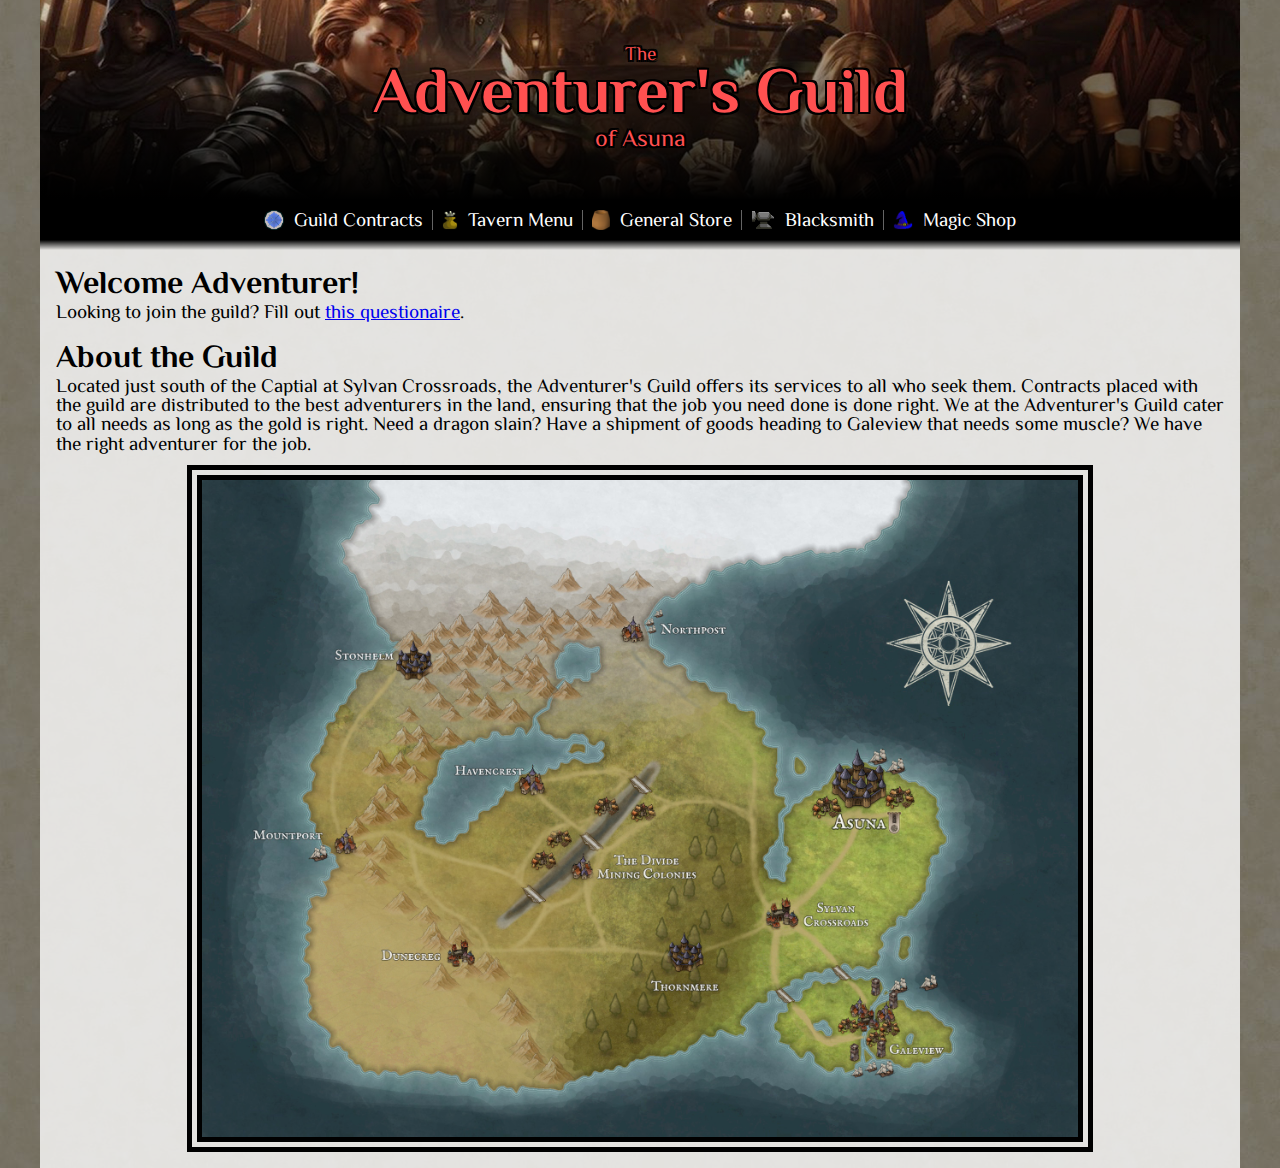
<file: adventurers-guild/index.html>
<!DOCTYPE html>
<html>

<head>
    <title>Adventurer's Guild</title>
    <link rel="stylesheet" href="reset.css">
    <link rel="stylesheet" href="adventureguild.css">
    <link rel="preconnect" href="https://fonts.googleapis.com">
    <link rel="preconnect" href="https://fonts.gstatic.com" crossorigin>
    <link href="https://fonts.googleapis.com/css2?family=El+Messiri:wght@400..700&display=swap" rel="stylesheet">

    <script src="https://code.jquery.com/jquery-3.6.0.min.js"></script>
    <script>
        $(function(){
            $("#header").load("header.html"); 
        });
    </script>
</head>

<body>
    <div id="page">
        <div id="header"></div>
        <div id="main">
            <h1>Welcome Adventurer!</h1>
            <p>
                Looking to join the guild? Fill out <a href="https://forms.gle/QAj6KoWZG4KADPHh9" style="text-decoration: underline;">this questionaire</a>.
            </p>
            <br/>
            <h1>About the Guild</h1>
            <p>
                Located just south of the Captial at Sylvan Crossroads, the Adventurer's Guild offers its services to all who seek them.
                Contracts placed with the guild are distributed to the best adventurers in the land, ensuring that the job you need done
                is done right. We at the Adventurer's Guild cater to all needs as long as the gold is right. Need a dragon slain? Have
                a shipment of goods heading to Galeview that needs some muscle? We have the right adventurer for the job.
            </p>
            <img style="width:75%;display:block;margin:0 auto;border-style:double;border-width:15px;margin-top:10px;" src="./img/asuna.jpg" alt="Asuna Map">
        </div>
    </div>
</body>

</html>
</file>
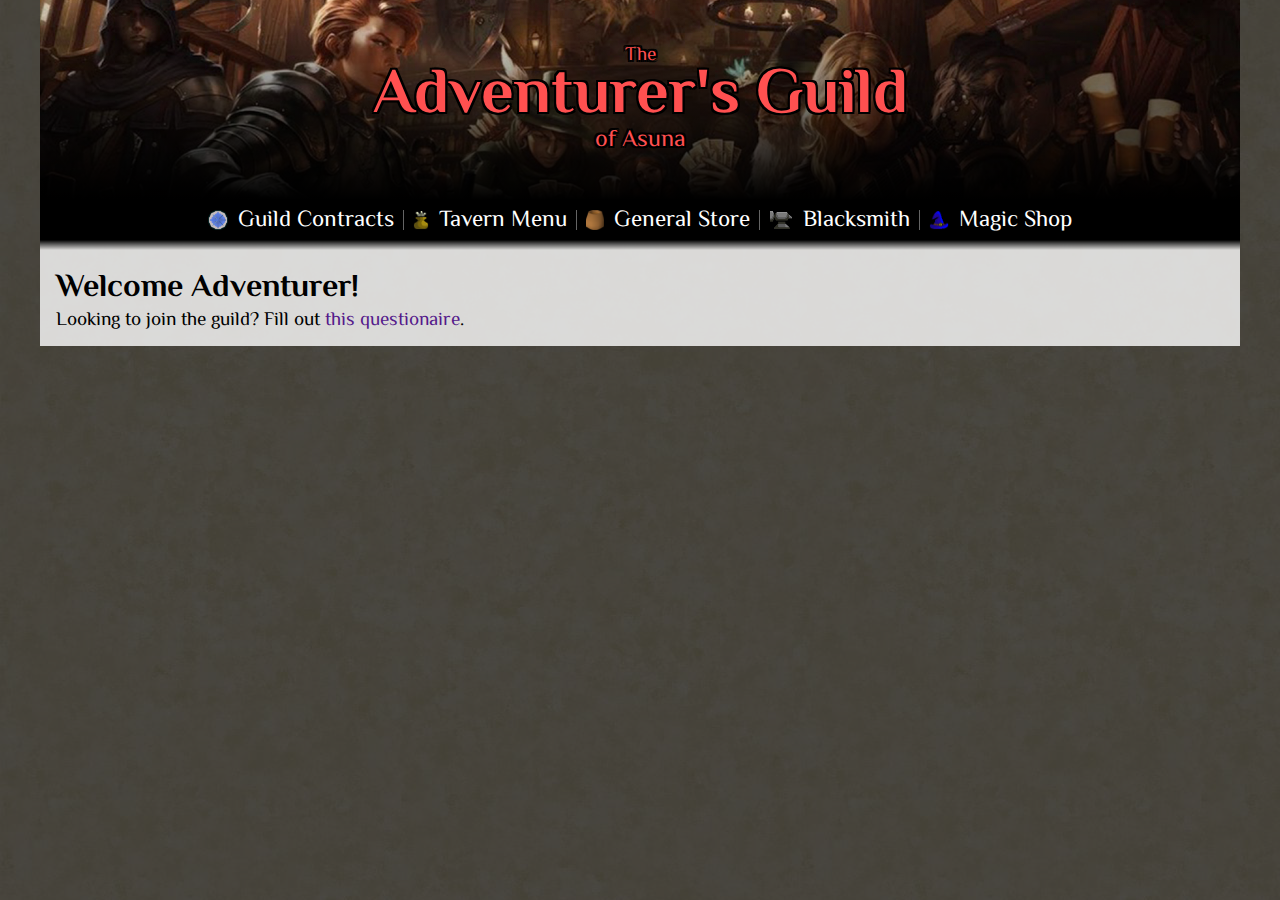
<file: adventures-guild/index.html>
<!DOCTYPE html>
<html>

<head>
    <title>Adventurer's Guild</title>
    <link rel="stylesheet" href="reset.css">
    <link rel="stylesheet" href="adventureguild.css">
    <link rel="preconnect" href="https://fonts.googleapis.com">
    <link rel="preconnect" href="https://fonts.gstatic.com" crossorigin>
    <link href="https://fonts.googleapis.com/css2?family=El+Messiri:wght@400..700&display=swap" rel="stylesheet">

    <script src="https://code.jquery.com/jquery-3.6.0.min.js"></script>
    <script>
        $(function(){
            $("#header").load("header.html"); 
        });
    </script>
</head>

<body>
    <div id="page">
        <div id="header"></div>
        <div id="main">
            <h1>Welcome Adventurer!</h1>
            <p>
                Looking to join the guild? Fill out <a href="">this questionaire</a>.
            </p>
        </div>
    </div>
</body>

</html>
</file>
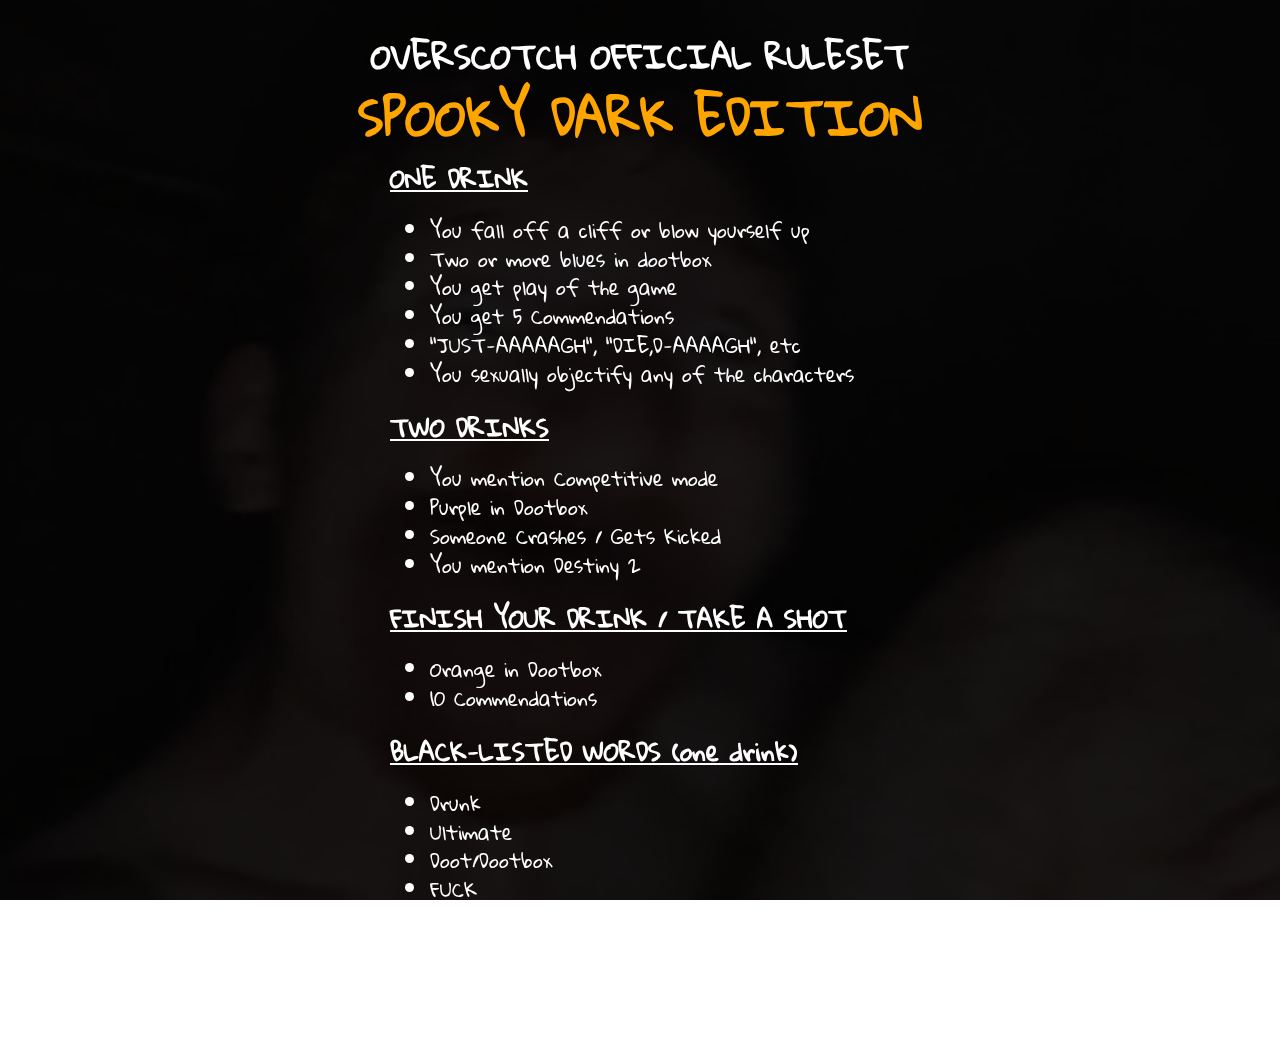
<file: overscotch/index.html>
<!DOCTYPE html>
<html>
    <head>
        
        <script src="https://ajax.googleapis.com/ajax/libs/jquery/3.1.0/jquery.min.js"></script>
        <script src="js/jquery.vortex.min.js"></script>
        
        <link rel="stylesheet" type="text/css" href="css/vortex.css"/>
        
        <link href="https://fonts.googleapis.com/css?family=Gloria+Hallelujah" rel="stylesheet">
        
        <script>
        
            $(function(){
                $('#vortex').vortex({
                    initialPosition: 0,
                    speed: 300,
                    deepFactor: .3,
                    manualAdvance: false
                });
            });
        
        </script>        
    </head>
    
    <body>
        <div id="background-opacity"></div>
        <div id="Rules">
            <h1 style="text-align:center;">OVERSCOTCH OFFICIAL RULESET</h1>
            <h1 class="spooky">SPOOKY DARK EDITION</h1>
            
            <div class="ruleDiv">
                
                <h2>ONE DRINK</h2>
                <ul>
                    <li>You fall off a cliff or blow yourself up</li>
                    <li>Two or more blues in dootbox</li>
                    <li>You get play of the game</li>
                    <li>You get 5 Commendations</li>
                    <li>"JUST-AAAAAGH", "DIE,D-AAAAGH", etc</li>
                    <li>You sexually objectify any of the characters</li>
                </ul>
            </div>
            
            <div class="ruleDiv">
                <h2>TWO DRINKS</h2>
                <ul>
                    <li>You mention Competitive mode</li>
                    <li>Purple in Dootbox</li>
                    <li>Someone Crashes / Gets Kicked</li>
                    <li>You mention Destiny 2</li>
                </ul>
            </div>
                
            <div class="ruleDiv">
                <h2>FINISH YOUR DRINK / TAKE A SHOT</h2>
                <ul>
                    <li>Orange in Dootbox</li>
                    <li>10 Commendations</li>
                </ul>
            </div>
            
            <div class="ruleDiv">
                <h2>BLACK-LISTED WORDS (one drink)</h2>
                <ul id="blackListedWords">
                    <li>Drunk</li>
                    <li>Ultimate</li>
                    <li>Doot/Dootbox</li>
                    <li>FUCK</li>
                </ul>
            </div>
            <div class="ruleDiv">
                <h3>BONUS RULE - At the end of every game roll a D6 and count that number of portraits from the left on your team. That player then takes 1 drink if you won or 2 drinks if you lost</h3>
            </div>
        </div>
    </body>
</html>
</file>
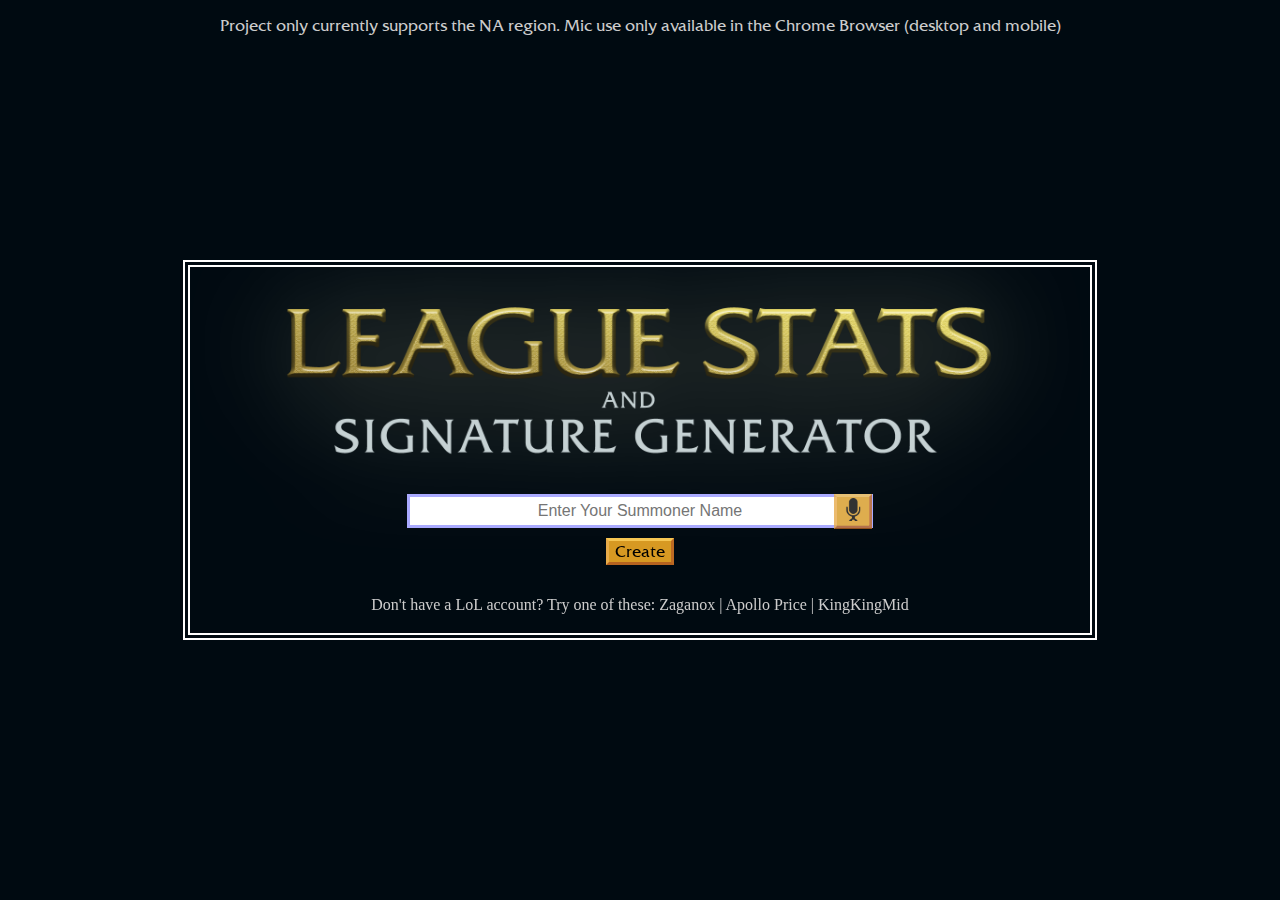
<file: Projects/lolSigGen/index.html>
<!DOCTYPE html>
<html>
  <head>
    <title>League Signature Creator</title>
	<link href="mainStyle.css" rel="stylesheet" type="text/css">
	<script src="main.js"></script>
	
  </head>
  <body>
	<div id="projInfo">
			<p>Project only currently supports the NA region. Mic use only available in the Chrome Browser (desktop and mobile)</p>
	</div>
	
	<div id="messages">
		<div id="nameError" class="errorMessage"><p>Summoner not found, please try again</p></div>
		<div id="micError" class="infoMessage"><p>Your web browser does not support Speech Recognition. To use this feature, load this page in a supported browser like Google Chrome.</p></div>
	</div>
	
	<div id="startPage">		
		<div id="startContents">
			<div id="innerStartContents">
				<img id="logo" src="media/images/LogoTemp.png"/>
				<div id="searchContents">
					<div id="regionTabs">
					</div>
					
					<div id="searchBar">
						<p style="margin: 0;"><input type="text" autocomplete="off" id="searchName" placeholder="Enter Your Summoner Name"></p>						
						<button type="button" id="btnCreate" class="btnLarge">Create</button>
					</div>
				</div>
				<p>Don't have a LoL account? Try one of these: Zaganox | Apollo Price | KingKingMid</p>
			</div>
			<button type="button" id="btnUseMic" class="btnLarge"><img id="micImage" src="media/images/mic.png" height="23px"></button>
		</div>			
	</div>
	
	<div id="infoPage">
		<div id="infoContentContainer">
			<div id='dynamicPlayerStats' style='padding-left: 5px; padding-right: 5px;'>
				<div id='unrankedStats' class='statContainer'></div>
				<div id='rankedStats' class='statContainer'></div>
			</div>
			<canvas id="infoCanvas" width="760px" height="310px"></canvas>
			<div>
				<a id="btnSigDownload" download="createdSig.png"><button type="button" class="btnLarge">Download</button></a>
				<button type="button" id="btnSigUpload" class="btnLarge">Upload to Imgur</button>
			</div>
		</div>
	</div>
	
	<div id="imagePreloads">
		<img id="sigBase" src="media/images/sigBase.png"/>
	</div>
	
  </body>
</html>
</file>
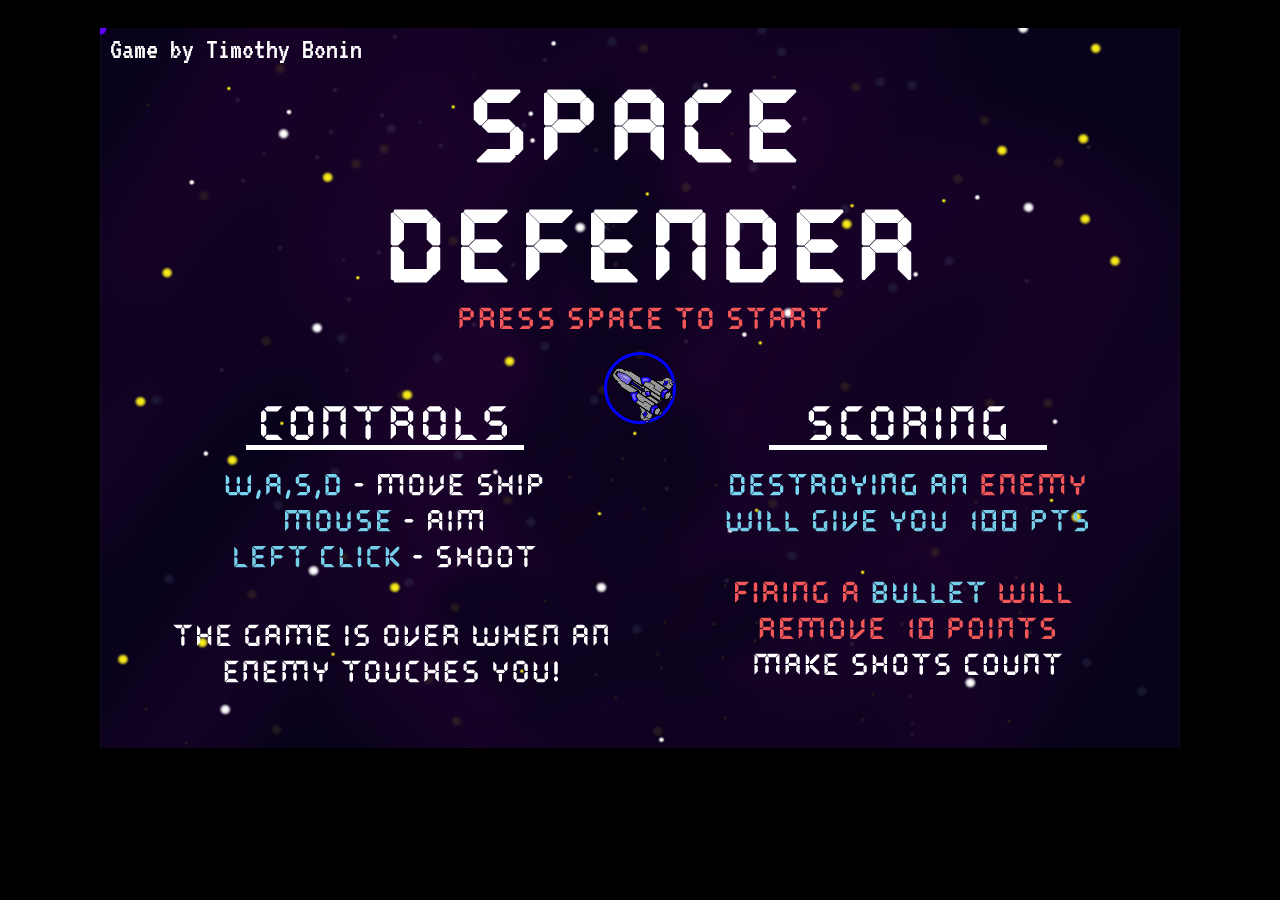
<file: Projects/spaceDefender/index.html>
<!DOCTYPE html>
<html lang="en">
<head>
	<meta charset="utf-8" />
	
	<link href='https://fonts.googleapis.com/css?family=VT323' rel='stylesheet' type='text/css'>
	
	<style>
		canvas{ margin-top: 20px; }
		
		#audioControls { display: none; }
		
		body {
			text-align: center;
			background-color: black;
		}
		
		#imagePreloads { display: none; }
		
	</style>
	<title>Top Down Prototype</title>
</head>
<body>
	<canvas>
		Get a real browser!
	</canvas>
	<script src='js/utilities.js'></script>
	<script src='js/loader.js'></script>
	<script src='js/main.js'></script>
	<script src='js/keys.js'></script>
	<script src='js/sound.js'></script>
	<script src='js/victor.js'></script>
	<script src='js/emitter.js'></script>
	
	<section id="audioControls">
		<audio id="bgAudio" src="media/background.mp3" controls loop></audio>
		<audio id="effectAudio" controls</audio>
	</section>
	
	<section id="imagePreloads">
		<img id="IMGplayerShip" width="100" height="100" src="media/img/playerShip.png">
		<img id="IMGbulletPlayer" width="20" height="20" src="media/img/bulletPlayer.png">
		<img id="IMGstart" width="1080" height="720" src="media/img/StartScreen.png">
		<img id="IMGbackground" width="1080" height="720" src="media/img/background.png">
		<img id="IMGenemySS" width="1000" height="100" src="media/img/enemySS.png">
	</section>
	
</body>
</html>
</file>
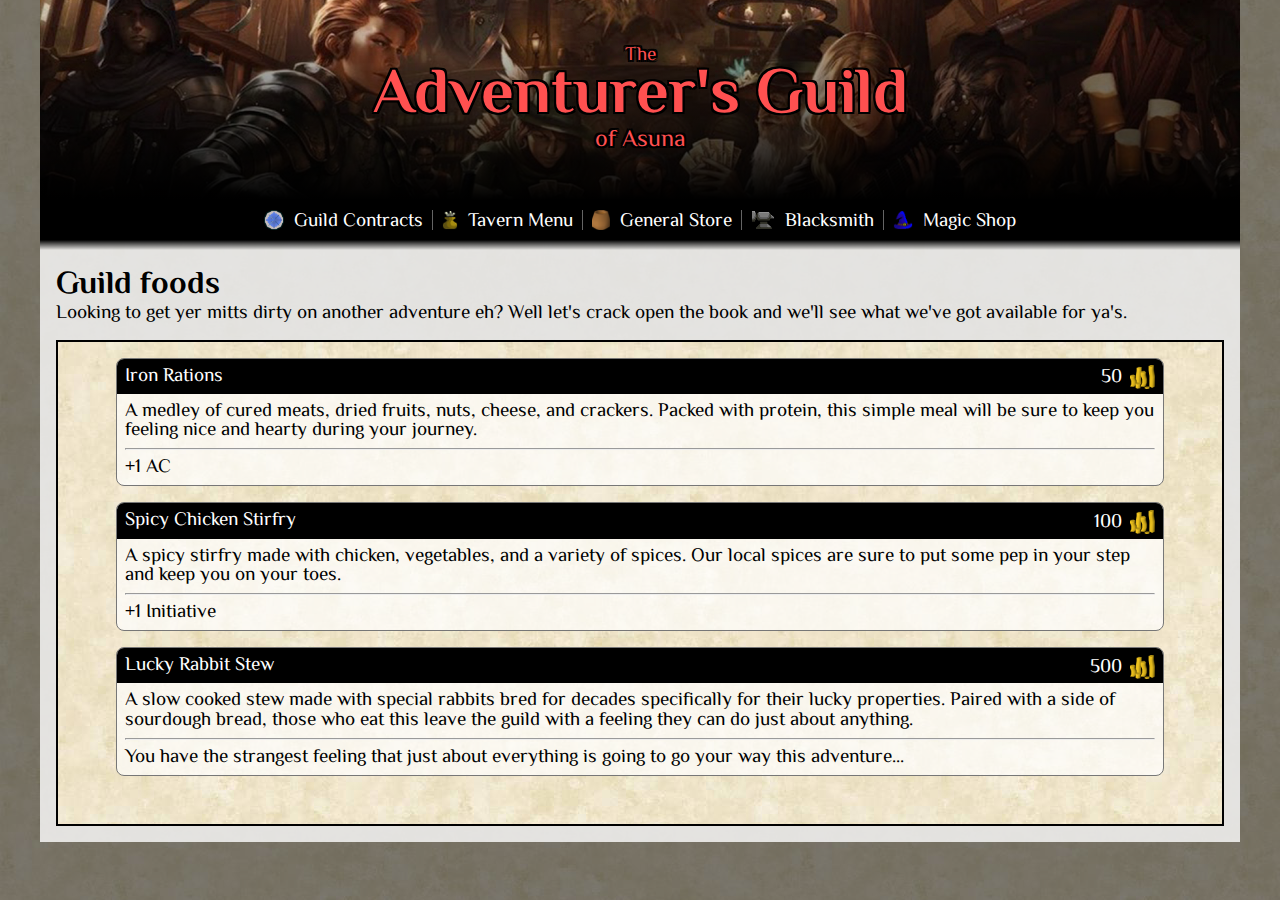
<file: adventurers-guild/food.html>
<!DOCTYPE html>
<html>

<head>
    <title>foods - Adventurer's Guild</title>
    <link rel="stylesheet" href="reset.css">
    <link rel="stylesheet" href="adventureguild.css">
    <link rel="preconnect" href="https://fonts.googleapis.com">
    <link rel="preconnect" href="https://fonts.gstatic.com" crossorigin>
    <link href="https://fonts.googleapis.com/css2?family=El+Messiri:wght@400..700&display=swap" rel="stylesheet">

    <script src="https://code.jquery.com/jquery-3.6.0.min.js"></script>
    <script>
        $(function () {
            $("#header").load("header.html");

            $.getJSON("./data/food.json", function (data) {
                var foodList = data.foodList;
                foodList.forEach(food => {
                    var foodItem = $("<div class='quest-item card'></div>");
                    
                    var foodTitle = $("<h3></h3>").text(food.name);

                    var goldRewardContainer = $("<div class='quest-gold-reward'></div>");
                    var goldReward = $("<p class='gold-reward-text'></p>").text(food.goldCost);
                    var goldIcon = $("<img src='./img/gold-icon.webp' class='gold-icon'>");
                    goldRewardContainer.append(goldReward, goldIcon);
                    
                    var foodBody = $("<div class='card-body'></div>"); 
                    var foodDescription = $("<p></p>").append($("<i></i>").text(food.description));
                    foodBody.append(foodDescription);

                    foodBody.append($("<hr>"));

                    food.effects.forEach(effect => {
                        var effectText = $("<p></p>").text(effect);
                        foodBody.append(effectText);
                    });

                    foodItem.append(foodTitle, goldRewardContainer, foodBody);
                    
                    $("#foodList").append(foodItem);
                });
            });
        });
    </script>
</head>

<body>
    <div id="page">
        <div id="header"></div>
        <div id="main">
            <h1>Guild foods</h1>
            <p>
                Looking to get yer mitts dirty on another adventure eh? Well let's crack open the book and we'll see
                what we've got available for ya's.
            </p>
            <div id="foodList" class="card-list food-list" style="margin-top:1em"></div>
        </div>
    </div>
</body>

</html>
</file>
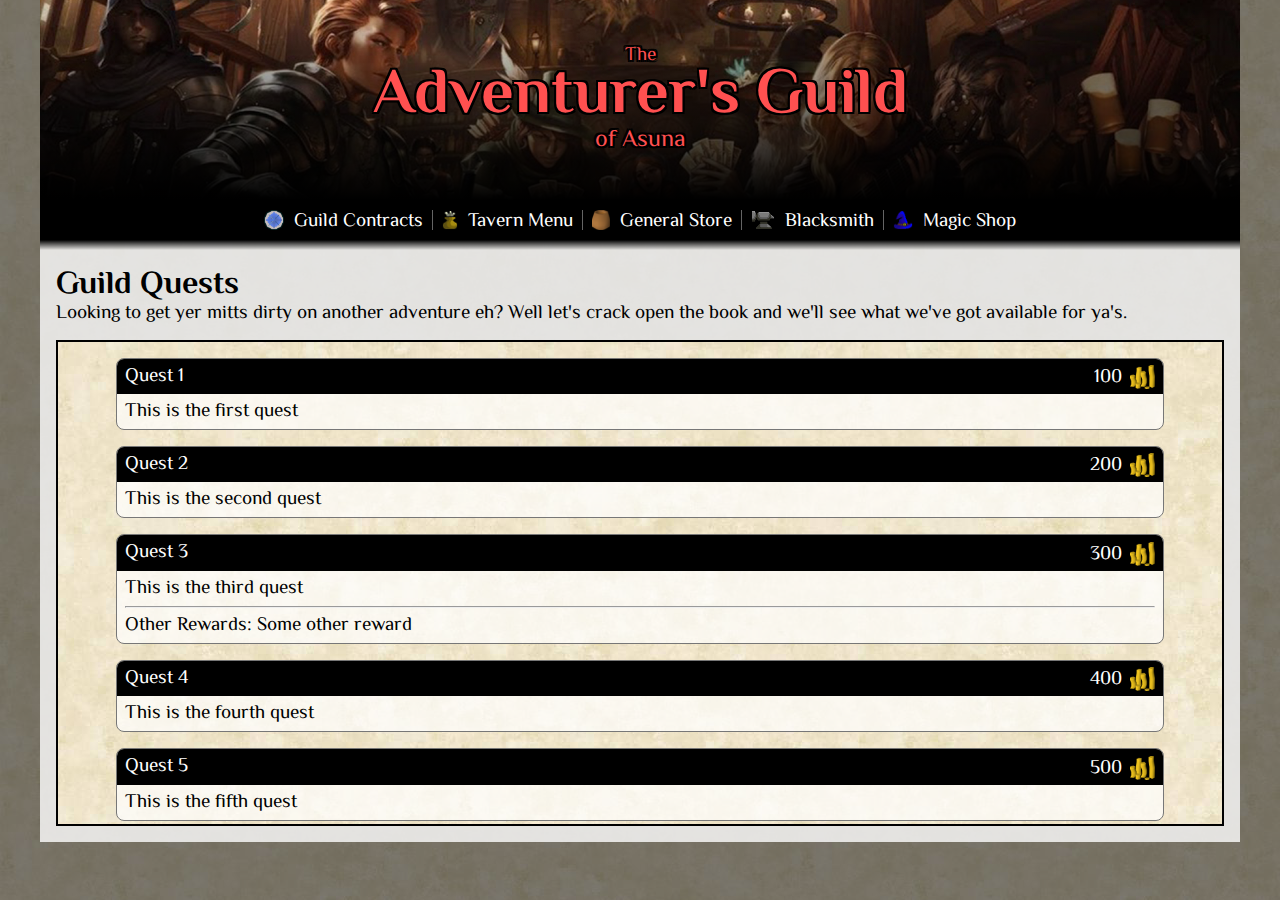
<file: adventurers-guild/quests.html>
<!DOCTYPE html>
<html>

<head>
    <title>Quests - Adventurer's Guild</title>
    <link rel="stylesheet" href="reset.css">
    <link rel="stylesheet" href="adventureguild.css">
    <link rel="preconnect" href="https://fonts.googleapis.com">
    <link rel="preconnect" href="https://fonts.gstatic.com" crossorigin>
    <link href="https://fonts.googleapis.com/css2?family=El+Messiri:wght@400..700&display=swap" rel="stylesheet">

    <script src="https://code.jquery.com/jquery-3.6.0.min.js"></script>
    <script>
        $(function () {
            $("#header").load("header.html");

            $.getJSON("./data/quests.json", function (data) {
                var questList = data.questList;
                questList.forEach(quest => {
                    var questItem = $("<div class='quest-item card'></div>");
                    
                    var questTitle = $("<h3></h3>").text(quest.title);

                    var goldRewardContainer = $("<div class='quest-gold-reward'></div>");
                    var goldReward = $("<p class='gold-reward-text'></p>").text(quest.goldReward);
                    var goldIcon = $("<img src='./img/gold-icon.webp' class='gold-icon'>");
                    goldRewardContainer.append(goldReward, goldIcon);
                    
                    var questBody = $("<div class='card-body'></div>"); 
                    var questDescription = $("<p></p>").text(quest.description);
                    questBody.append(questDescription);

                    if(quest.otherReward){
                        questBody.append($("<hr>"));
                        var otherReward = $("<p></p>").text("Other Rewards: " + quest.otherReward);
                        questBody.append(otherReward);
                    }

                    questItem.append(questTitle, goldRewardContainer, questBody);
                    
                    $("#questList").append(questItem);
                });
            });
        });
    </script>
</head>

<body>
    <div id="page">
        <div id="header"></div>
        <div id="main">
            <h1>Guild Quests</h1>
            <p>
                Looking to get yer mitts dirty on another adventure eh? Well let's crack open the book and we'll see
                what we've got available for ya's.
            </p>
            <div id="questList" class="card-list quest-list" style="margin-top:1em"></div>
        </div>
    </div>
</body>

</html>
</file>
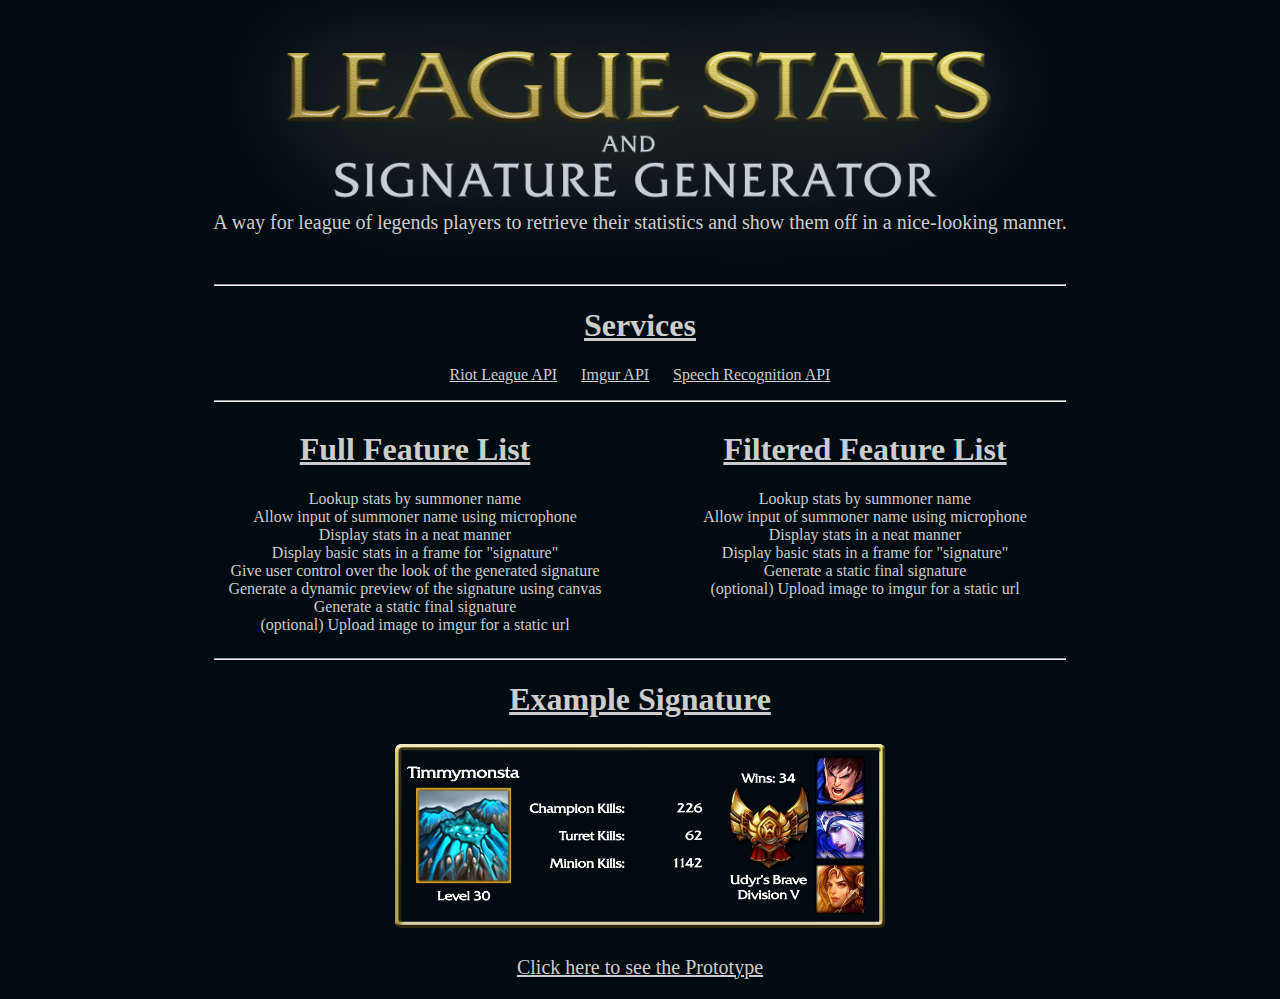
<file: Projects/lolSigGen/projectInfo.html>
<!DOCTYPE html>
<html>
  <head>
    <title>League Signature Creator</title>
	<link href="infoStyle.css" rel="stylesheet" type="text/css">
	
  </head>
  <body>
	<div id="infoPage">
		<img id="logo" src="media/images/LogoTemp.png" width="900px"/>
		<p style="margin-top: 0px; margin-bottom: 50px;">A way for league of legends players to retrieve their statistics and show them off in a nice-looking manner.</p>
		
		<hr/>
		
		<h1>Services</h1>
		<div id="services">
			<ul>
				<li><a href="https://developer.riotgames.com/api/methods">Riot League API</a></li>
				<li><a href="https://api.imgur.com/">Imgur API</a></li>
				<li><a href="https://dvcs.w3.org/hg/speech-api/raw-file/tip/speechapi.html">Speech Recognition API</a></li>
			</ul>
		</div>
		
		<hr/>
		
		<div id="features">
			<div>
			<h1>Full Feature List</h1>
			<ul>
				<li>Lookup stats by summoner name</li>
				<li>Allow input of summoner name using microphone</li>
				<li>Display stats in a neat manner</li>
				<li>Display basic stats in a frame for "signature"</li>
				<li>Give user control over the look of the generated signature</li>
				<li>Generate a dynamic preview of the signature using canvas</li>
				<li>Generate a static final signature</li>
				<li>(optional) Upload image to imgur for a static url</li>
			</ul>
			</div>
			
			<div>
			<h1>Filtered Feature List</h1>
			<ul>
				<li>Lookup stats by summoner name</li>
				<li>Allow input of summoner name using microphone</li>
				<li>Display stats in a neat manner</li>
				<li>Display basic stats in a frame for "signature"</li>
				<li>Generate a static final signature</li>
				<li>(optional) Upload image to imgur for a static url</li>
			</ul>
			</div>
			
		</div>
		
		<hr/>
		
		<h1>Example Signature</h1>
		<img src="media/images/sigExample.png" width="500px"/>
		
		<p><a href="index.html">Click here to see the Prototype</a></p>
		
	</div>
  </body>
</html>
</file>
<file: adventurers-guild/adventureguild.css>
/* custom scrollbar */
::-webkit-scrollbar {
    width: 20px;
}

::-webkit-scrollbar-track {
    background-color: transparent;
}

::-webkit-scrollbar-thumb {
    background-color: #5b5b5b;
    border-radius: 20px;
    border: 6px solid transparent;
    background-clip: content-box;
}

::-webkit-scrollbar-thumb:hover {
    background-color: #666666;
}

html {
    /* Prevent WebKit-based browsers from resizing the text: */
    -webkit-text-size-adjust: none;
}

body {
    background: linear-gradient(rgba(0, 0, 0, 0.5), rgba(0, 0, 0, 0.5)), url('img/paper-bg.jpg');
    background-repeat: repeat;
    margin: 0;
    font-family: "El Messiri", sans-serif;
}

a {
    text-decoration: none;
}

p {
    font-size: 1.2rem;
}

h1 {
    font-size: 2rem;
    font-weight: bold;
    margin: 0.2rem 0;
}

h2 {
    font-size: 1.5rem;
}

h3 {
    font-size: 1.2rem;
}

#page {
    width: 80%;
    margin: 0 auto;
    background-color: rgba(255, 255, 255, 0.8);
    max-width: 1200px;
    min-width: 1200px;
}

@media screen and (max-width: 1200px) {
    #page {
        width: 100%;
        min-width: 0;
    }
}

#header-body {
    background: linear-gradient(rgba(0, 0, 0, 0), rgba(0, 0, 0, 1)), url('img/guild-header.jpg');
    height: 200px;
    background-size: cover;
    background-repeat: no-repeat;
    background-position: 50% 20%;
}

#headerContent {
    color: white;
    text-align: center;
    top: 50%;
    position: relative;
    transform: translate(0, -50%);
}

#headerContent h1,
#headerContent h2,
#headerContent h3 {
    margin: 0;
    color: #ff5050;
    text-shadow: -2px -2px 0 #000, 0 -2px 0 #000, 2px -2px 0 #000, 2px 0 0 #000, 2px 2px 0 #000, 0 2px 0 #000, -2px 2px 0 #000, -2px 0 0 #000;
}

#headerContent h1 {
    font-size: 4rem;
}

#main {
    padding: 1rem;
}

#navigation {
    text-align: center;
    background-color: black
}

#nav-transition {
    background: linear-gradient(rgba(0, 0, 0, 1), rgba(0, 0, 0, 0));
    height: 10px;
}

.nav-item {
    text-decoration: none;
    color: white;
    font-size: 1.2em;
    display: inline-block;
    padding: 10px 5px;
    vertical-align: top;
}

.nav-item:hover {
    background-color: rgba(255, 255, 255, 0.2);
}

.nav-item img {
    height: 20px;
    vertical-align: top;
}

.nav-item p {
    height: 20px;
    line-height: 23px;
    vertical-align: top;
    display: inline-block;
    margin: 0;
    margin-left: 5px;
}

.nav-item a {
    color: white;
    text-decoration: none;
    display: block;
    height: 20px;
}

.nav-separator {
    height: 20px;
    width: 1px;
    margin-top: 10px;
    display: inline-block;
    background-color: rgb(100, 100, 100);
}

.card-list {
    padding: 1rem 5%;
    height: calc(100vh - 450px);
    min-height: 300px;
    overflow: scroll;
    overflow-x: hidden;
    background-image: url('img/paper-bg.jpg');
    background-repeat: repeat;
    border: 2px solid black;
}

.card {
    margin: 0 auto;
    background-color: rgba(255, 255, 255, 0.7);
    margin-bottom: 1rem;
    border-radius: 0.5rem;
    overflow: hidden;
    position: relative;
    border: 1px solid #777;
}

.card h3 {
    background-color: black;
    color: white;
    padding: 0.5rem;
}

.card-body {
    padding: 0.5rem 0.5rem;
}

.quest-list {
    height: calc(100vh - 450px);
}

.quest-gold-reward {
    display:block;
    position:absolute;
    top:0;
    right:0;
    text-align: right;
    height: 1.5rem;
    line-height: 1.5rem;
    color: white;
}

.gold-icon, .gold-reward-text {
    height: 100%;
    display: inline-block;
    margin-right:0.5rem;
    margin-top: 0.4rem;
}

.gold-reward-text {
    vertical-align: top;
}
</file>
<file: adventures-guild/adventureguild.css>
body {
    background: linear-gradient(rgba(0, 0, 0, 0.7), rgba(0, 0, 0, 0.7)), url('img/paper-bg.jpg');
    background-repeat: repeat;
    margin: 0;
    font-family: "El Messiri", sans-serif;
}

a {
    text-decoration: none;
}

p {
    font-size: 1.2em;
}

h1 {
    font-size: 2em;
    font-weight: bold;
    margin: 0.2em 0;
}

h2 {
    font-size: 1.5em;
}

h3 {
    font-size: 1.2em;
}

#page {
    width: 80%;
    margin: 0 auto;
    background-color: rgba(255, 255, 255, 0.8);
    max-width: 1200px;
    min-width: 1200px;
}

@media screen and (max-width: 1200px) {
    #page {
        width: 100%;
        min-width: 0;
    }
}

#header-body {
    background: linear-gradient(rgba(0, 0, 0, 0), rgba(0, 0, 0, 1)), url('img/guild-header.jpg');
    height: 200px;
    background-size: cover;
    background-repeat: no-repeat;
    background-position: 50% 20%;
}

#headerContent {
    color: white;
    text-align: center;
    top: 50%;
    position: relative;
    transform: translate(0, -50%);
}

#headerContent h1,
#headerContent h2,
#headerContent h3 {
    margin: 0;
    color: #ff5050;
    text-shadow: -2px -2px 0 #000, 0 -2px 0 #000, 2px -2px 0 #000, 2px 0 0 #000, 2px 2px 0 #000, 0 2px 0 #000, -2px 2px 0 #000, -2px 0 0 #000;
}

#headerContent h1 {
    font-size: 4em;
    line-height: 1em;
}

#main {
    padding: 1em;
}

#navigation {
    text-align: center;
    background-color: black
}

#nav-transition {
    background: linear-gradient(rgba(0, 0, 0, 1), rgba(0, 0, 0, 0));
    height: 10px;
}

.nav-item {
    text-decoration: none;
    color: white;
    font-size: 1.2em;
    display: inline-block;
    padding: 10px 5px;
    vertical-align: top;
}

.nav-item:hover {
    background-color: rgba(255, 255, 255, 0.2);
}

.nav-item img {
    height: 20px;
    vertical-align: top;
}

.nav-item p {
    height: 20px;
    line-height: 23px;
    vertical-align: top;
    display: inline-block;
    margin: 0;
    margin-left: 5px;
}

.nav-item a {
    color: white;
    text-decoration: none;
    display: block;
    height: 20px;
}

.nav-separator {
    height: 20px;
    width: 1px;
    margin-top: 10px;
    display: inline-block;
    background-color: rgb(100, 100, 100);
}

.cardList {
    padding: 0.5em 5%;
    height: 50vh;
    overflow: scroll;
    overflow-x: hidden;
    background-image: url('img/paper-bg.jpg');
    background-repeat: repeat;
    border: 2px solid black;
}

.card {
    margin: 0 auto;
    background-color: rgba(255, 255, 255, 0.7);
    margin-bottom: 1em;
    border-radius: 0.5em;
    overflow: hidden;
}

.card h3 {
    background-color: black;
    color: white;
    padding: 0.5em;
}

.card-body {
    padding: 0.5em 0.5em;
}

/* custom scrollbar */
::-webkit-scrollbar {
    width: 20px;
}

::-webkit-scrollbar-track {
    background-color: transparent;
}

::-webkit-scrollbar-thumb {
    background-color: #5b5b5b;
    border-radius: 20px;
    border: 6px solid transparent;
    background-clip: content-box;
}

::-webkit-scrollbar-thumb:hover {
    background-color: #666666;
}
</file>
<file: overscotch/css/vortex.css>
html, body {
    height: 100%;
}

body{
    background: url("../images/sky.png") no-repeat center center fixed;
    background-size: cover;
}

.rainbow {
    background-image: -webkit-gradient( linear, left top, right top, color-stop(0, #f22), color-stop(0.15, #f2f), color-stop(0.3, #22f), color-stop(0.45, #2ff), color-stop(0.6, #2f2),color-stop(0.75, #2f2), color-stop(0.9, #ff2), color-stop(1, #f22) );
    background-image: gradient( linear, left top, right top, color-stop(0, #f22), color-stop(0.15, #f2f), color-stop(0.3, #22f), color-stop(0.45, #2ff), color-stop(0.6, #2f2),color-stop(0.75, #2f2), color-stop(0.9, #ff2), color-stop(1, #f22) );
    color:transparent;
    -webkit-background-clip: text;
    background-clip: text;
}

#background-opacity{
    background-color:black;
    opacity: 0.9;
    
    position: fixed;
    left: 0;
    top: 0;
    z-index: 0;
    width: 100%;
    height: 100%;
}

#Rules {
    margin-top: 40px;
    color: white;
    font-family: 'Gloria Hallelujah', cursive;
    line-height: 1.5;
    position: relative;
    z-index: 1;
}

#Rules h2 {
    text-decoration: underline;
}

h1{
    margin: 0;
    padding: 0;
    line-height: 1;
}

.ruleDiv{
    width: 500px;
    margin: 0 auto;
}

.ruleDiv li{
    font-size: 1.2em;
}

.spooky{
    text-align:center; 
    margin-top:5px; 
    color:orange; 
    font-size: 3em;
    margin-top: 20px;
}
</file>
<file: Projects/lolSigGen/mainStyle.css>
@font-face {
  font-family: "League";
  src: url("media/fonts/friz-quadrata-tt.ttf");
}

body {
	background-color: #000a11;
	color: #ccc;
}

.btnLarge{
	margin-top: 10px;
	margin-bottom: 15px;
	margin-left: 10px;
	margin-right: 10px;
	color: black;
	border: 3px solid black;
	border-color: #f6c653 #bd6a23 #b6631f #e8ab4a;
	background: #d79922;
	font: 16px League;
	display: inline-block;
}


.errorMessage, .infoMessage{
	color: #d8000c;
	background: #ffbaba;
	text-align: center;
	border: 3px solid red;
	width: 500px;
	font: bold 14px League; 
	margin: 0 auto;
	opacity: 0;
	padding: 5px;
	
	animation-duration: 4s;
	animation-iteration-count: 1;
}

.infoMessage{
	color: #00529B;
	background: #bde5f8;
	text-align: center;
	border: 1px solid blue;
	animation-duration: 8s;
}

.statContainer{
	display: inline-block;
	margin: 5px;
	border: 3px solid white;
	width: 350px;
	height: 235px;
	vertical-align: top;
}

#projInfo{
	text-align: center;
	font-family: League;
}

#projInfo a, #projInfo a:visited { color: gray; }

#messages{
	position: absolute;
	text-align: center;
	width:100%;
	z-index: 5;
}

#startPage{
	position: fixed;
	top:50%;
	left:50%;
	transform: translate(-50%, -50%);	
}

#startContents {
	position: relative;
	border: 7px solid white;
	border-style: double;
	width: 0px;
	height: 366px;
	text-align: center;
	opacity: 0;
	overflow: hidden;
	
	transition: width 2s, opacity 4s;
	transition-delay: 0s, 0s;	
}

#innerStartContents{
	position: absolute;
	top: 0;
	left: 50%;
	margin-left: -450px;
	width: 900px;
	height: 500px;
}

#logo {
	margin-bottom: -7%;
	margin-top: -7%;
	width: 900px;
}

#searchBar input[type="text"]{
	padding: 5px;
	text-align: center;
	font-size: 16px;
	width: 50%;
	border: solid 3px #aaf;
	transition: box-shadow 0.3s;
}

#searchBar input[type="text"]:focus{
	border: solid 5px White;
	box-shadow: 0 0 10px 3px #ff8c00;
	padding: 3px;
}

#btnUseMic{
	position: relative;
	top: 217px;
	left: 213px;	
	opacity: 0.8;
	display: none;
}

#infoPage {
	position: relative;
	text-align: center;
	border: 7px solid white;
	border-style: double;
	margin: 20px auto;
	
	/*For when the page first starts*/
	width: 1px;
	height: 1px;
	opacity: 0;
	overflow: hidden;
	transition: opacity 3s, width 1s, height 3s;
	transition-delay: 2s, 3s, 4.5s;
}

#infoContentContainer{
	min-width: 500px;
	color: white;
	margin: 10px;
	padding: 10px;
	text-align: center;
}

#imagePreloads{
	display:none;
}

#infoCanvas{
	margin:0 auto;
	margin-top: 20px;
}

@keyframes fadeInOut{
	0% {opacity: 0.0;}
	15% {opacity: 1.0;}
	85% {opacity: 1.0;}
	100% {opacity: 0.0;}
}
</file>
<file: Projects/lolSigGen/infoStyle.css>
body {
	background-color: #000a11;
}

h1 { text-decoration: underline; }

ul {padding: 0;}

ul li { list-style-type: none; }

p { font-size: 20px; }

hr {width: 850px;}

a, a:visited{ color: #ccc; }

#logo{ 
	margin-bottom: -90px;
	margin-top: -60px;	
}

#infoPage{
	text-align: center;
	color: #ccc;
}

#services { margin-top: 15px; }

#services ul li {
	display: inline;
	margin-left: 10px;
	margin-right: 10px;
}

#services a, #services a:visited { color:#ccc; }

#features { 
	width: 900px; 
	margin: 0 auto;
	display: table;
	table-layout: fixed;
}

#features div {
	display: table-cell;
}
</file>
